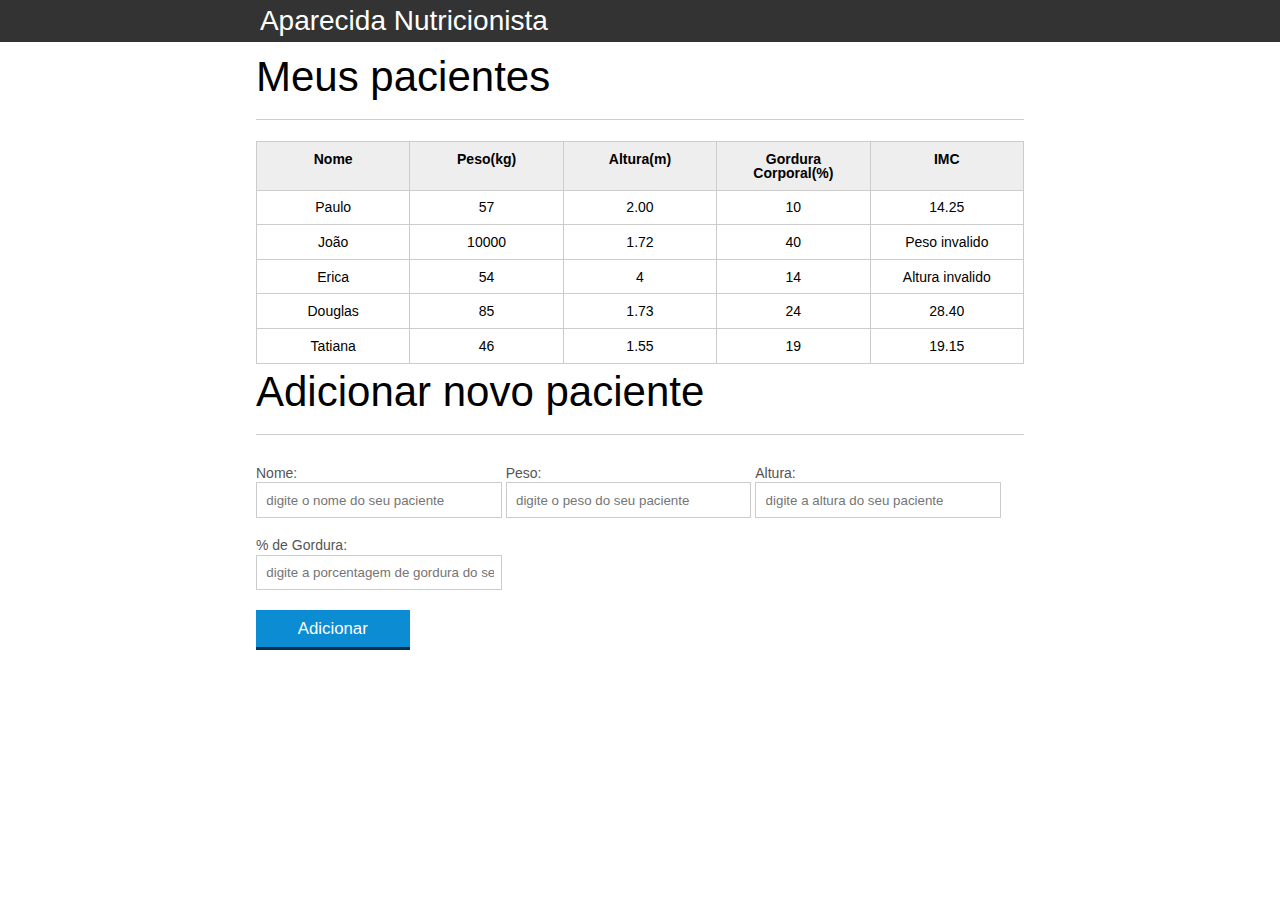
<file: index.html>
<!DOCTYPE html>
<html lang="pt-br">
	<head>
		<meta charset="UTF-8">
		<title>Aparecida Nutrição</title>
		<link rel="icon" href="favicon.ico" type="image/x-icon">
		<link rel="stylesheet" type="text/css" href="css/reset.css">
		<link rel="stylesheet" type="text/css" href="css/index.css">
	</head>
	<body>
		<header>
			<div class="container">
				<h1 class="titulo">Aparecida Nutrição</h1>
			</div>
		</header>
		<main>
			<section class="container">
				<h2>Meus pacientes</h2>
				<table>
					<thead>
						<tr>
							<th>Nome</th>
							<th>Peso(kg)</th>
							<th>Altura(m)</th>
							<th>Gordura Corporal(%)</th>
							<th>IMC</th>
						</tr>
					</thead>
					<tbody id="tabela-pacientes">
						<tr class="paciente" id="primeiro_paciente" >
							<td class="info-nome">Paulo</td>
							<td class="info-peso">57</td>
							<td class="info-altura">2.00</td>
							<td class="info-gordura">10</td>
							<td class="info-imc">0</td>
						</tr>

						<tr class="paciente" >
							<td class="info-nome">João</td>
							<td class="info-peso">10000</td>
							<td class="info-altura">1.72</td>
							<td class="info-gordura">40</td>
							<td class="info-imc">0</td>
						</tr>

						<tr class="paciente" >
							<td class="info-nome">Erica</td>
							<td class="info-peso">54</td>
							<td class="info-altura">4</td>
							<td class="info-gordura">14</td>
							<td class="info-imc">0</td>
						</tr>

						<tr class="paciente">
							<td class="info-nome">Douglas</td>
							<td class="info-peso">85</td>
							<td class="info-altura">1.73</td>
							<td class="info-gordura">24</td>
							<td class="info-imc">0</td>
						</tr>
						<tr class="paciente" >
							<td class="info-nome">Tatiana</td>
							<td class="info-peso">46</td>
							<td class="info-altura">1.55</td>
							<td class="info-gordura">19</td>
							<td class="info-imc">0</td>
						</tr>
					</tbody>
				</table>
			</section>
		</main>
		<!-- ... -->
<section class="container">
    <h2 id="titulo-form">Adicionar novo paciente</h2>
    <form id="form-adiciona">
        <div class="grupo">
            <label for="nome">Nome:</label>
            <input id="nome" name="nome" type="text" placeholder="digite o nome do seu paciente" class="campo">
        </div>
        <div class="grupo">
            <label for="peso">Peso:</label>
            <input id="peso" name="peso" type="text" placeholder="digite o peso do seu paciente" class="campo campo-medio">
        </div>
        <div class="grupo">
            <label for="altura">Altura:</label>
            <input id="altura" name="altura" type="text" placeholder="digite a altura do seu paciente" class="campo campo-medio">
        </div>
        <div class="grupo">
            <label for="gordura">% de Gordura:</label>
            <input id="gordura" type="text" placeholder="digite a porcentagem de gordura do seu paciente" class="campo campo-medio">
        </div>

        <button id="adicionar-paciente" class="botao bto-principal">Adicionar</button>
    </form>
</section>
        <script src="./js/principal.js"></script>
	</body>
</html>
</file>
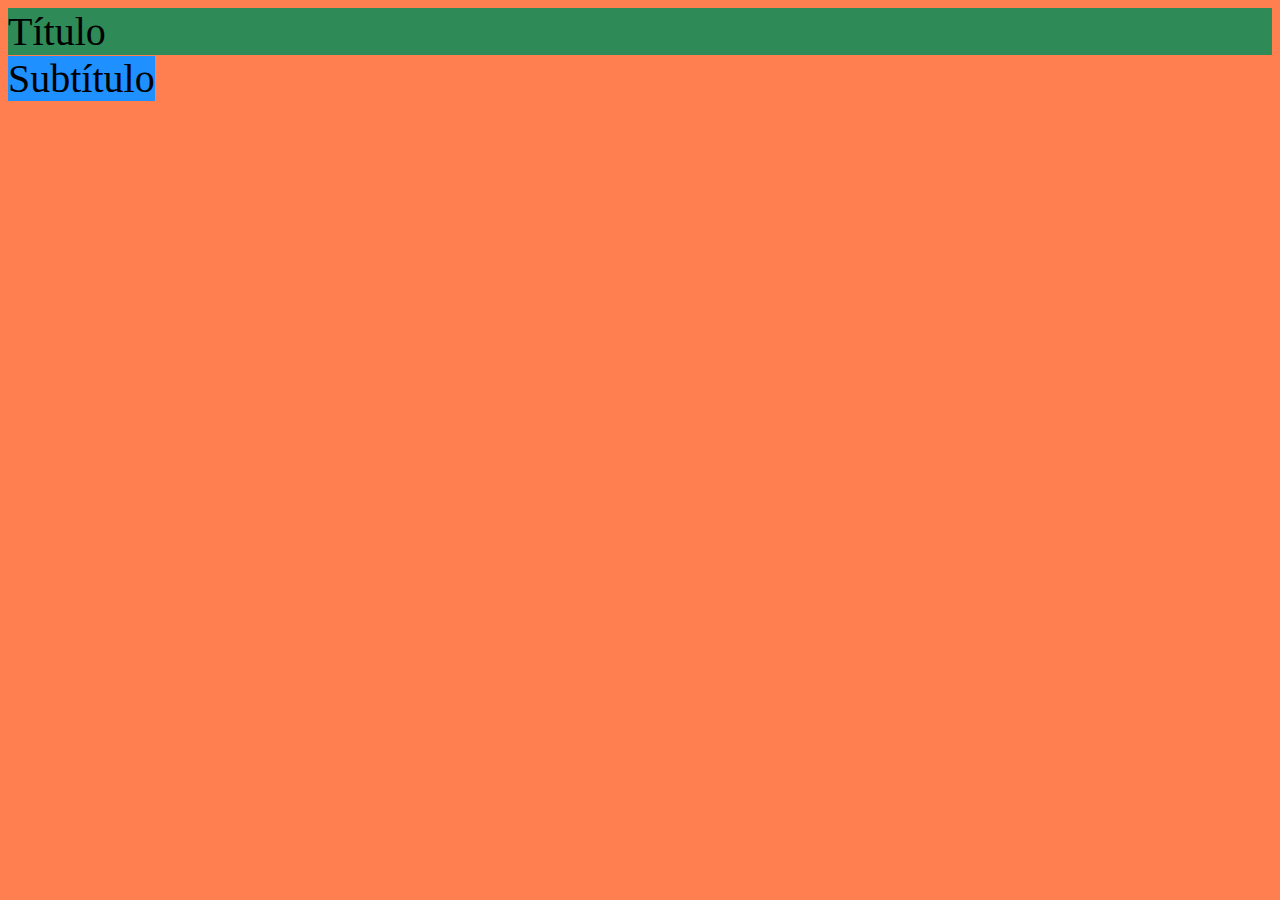
<file: css/alturaLargura.html>
<!DOCTYPE html>
<html>

<head>
    <meta charset="UTF-8">
    <title>Altura e Largura</title>
    <style>
        body {
            font-size: 40px;
            background-color: coral;
        }

        div {
            background-color: seagreen;
        }

        span {
            background-color: dodgerblue;
        }
    </style>
</head>

<body>
    <div>Título</div>
    <span>Subtítulo</span>
</body>

</html>
</file>
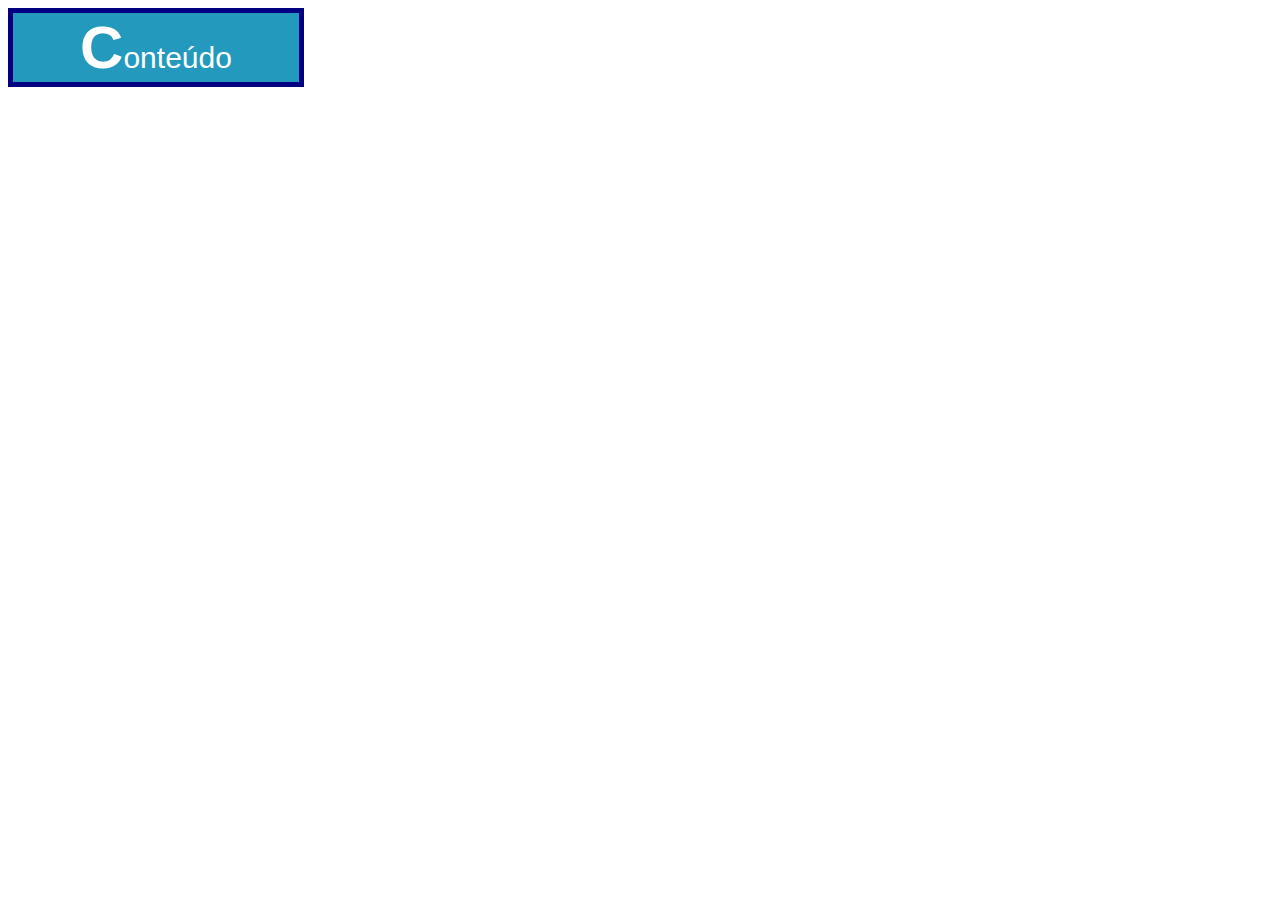
<file: css/anatomia.html>
<!DOCTYPE html>
<html>

<head>
    <meta charset="UTF-8">
    <title>Anatomia CSS</title>
    <style>
        .selector {
            color: #fff;
            font-size: 30px;
            text-align: center;
            /* multiplos valores*/
            border: solid 5px navy;
            /* schorthand property: tipo de traço,, espessura e cor*/
            /*trabalhar com alternancias exemplo abaixo*/
            font-family: Helvetica, sans-serif, monospace;
            width: calc(25% - 30px);
            background-color: rgb(34, 153, 189);
        }
        /*Usando uma pseudo-classe: aplicado estilos em diferentes estados*/
        .selector:hover {
            background-color: orangered;
        }
        .selector::first-letter{
            font-size: 60px;
            font-weight: bold;
        }
        /*padrão de nomeclatura?*/
        /* dach-case ou camelCase?*/
    </style>
</head>

<body>
    <div class="selector">Conteúdo</div>
</body>

</html>
</file>
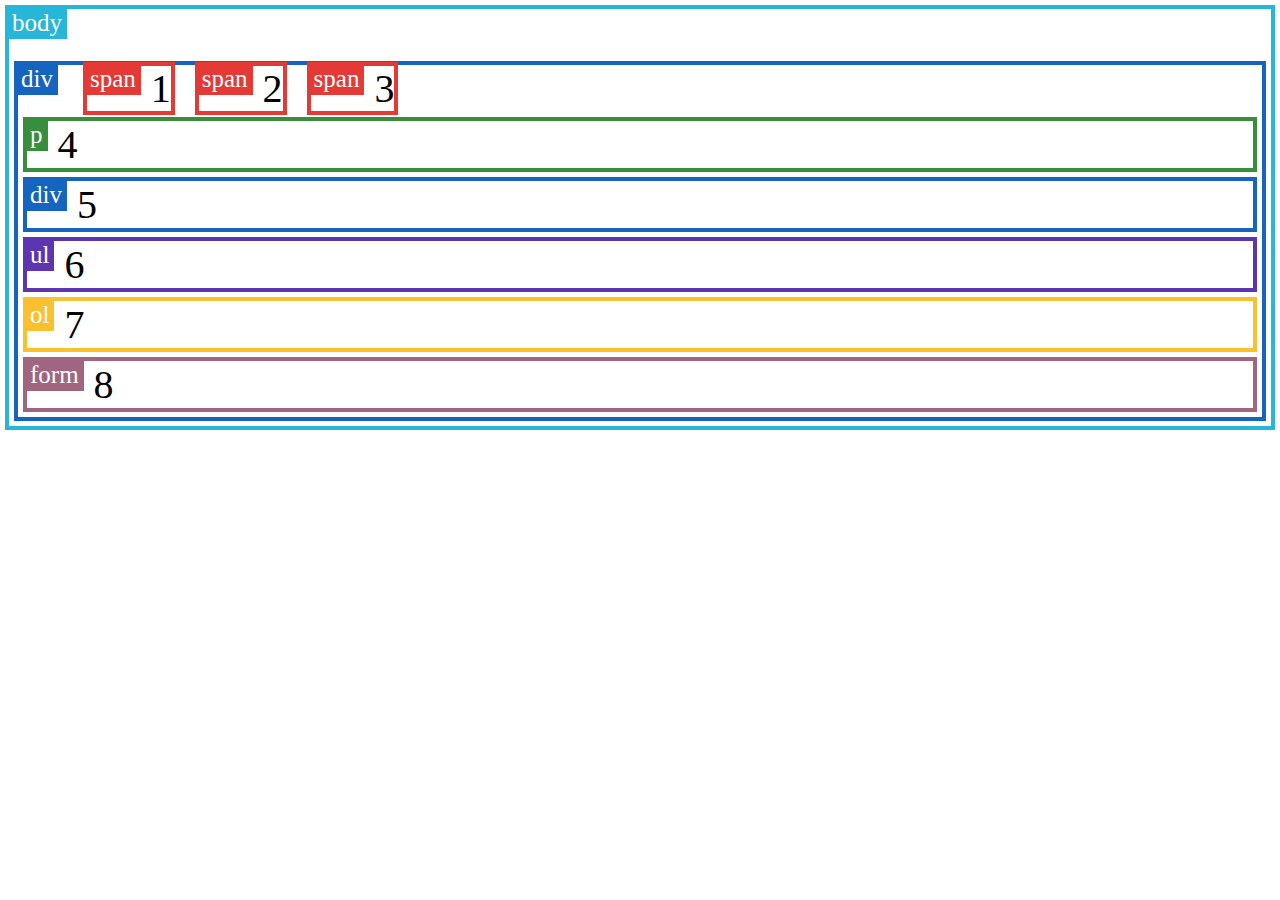
<file: css/classeTag.html>
<!DOCTYPE html>
<html>

<head>
    <meta charset="UTF-8">
    <title>Tag Class</title>
    <link rel="stylesheet" href="css/tag.css">
</head>

<body class='tag'>
    <div class='tag'>
        <span class='tag'>1</span>
        <span class='tag'>2</span>
        <span class='tag'>3</span>
        <p class='tag'>4</p>
        <div class='tag'>5</div>
        <ul class='tag'>6</ul>
        <ol class='tag'>7</ol>
        <form class='tag'>8</form>
    </div>
    <script src="js/tag.js"></script>
</body>

</html>
</file>
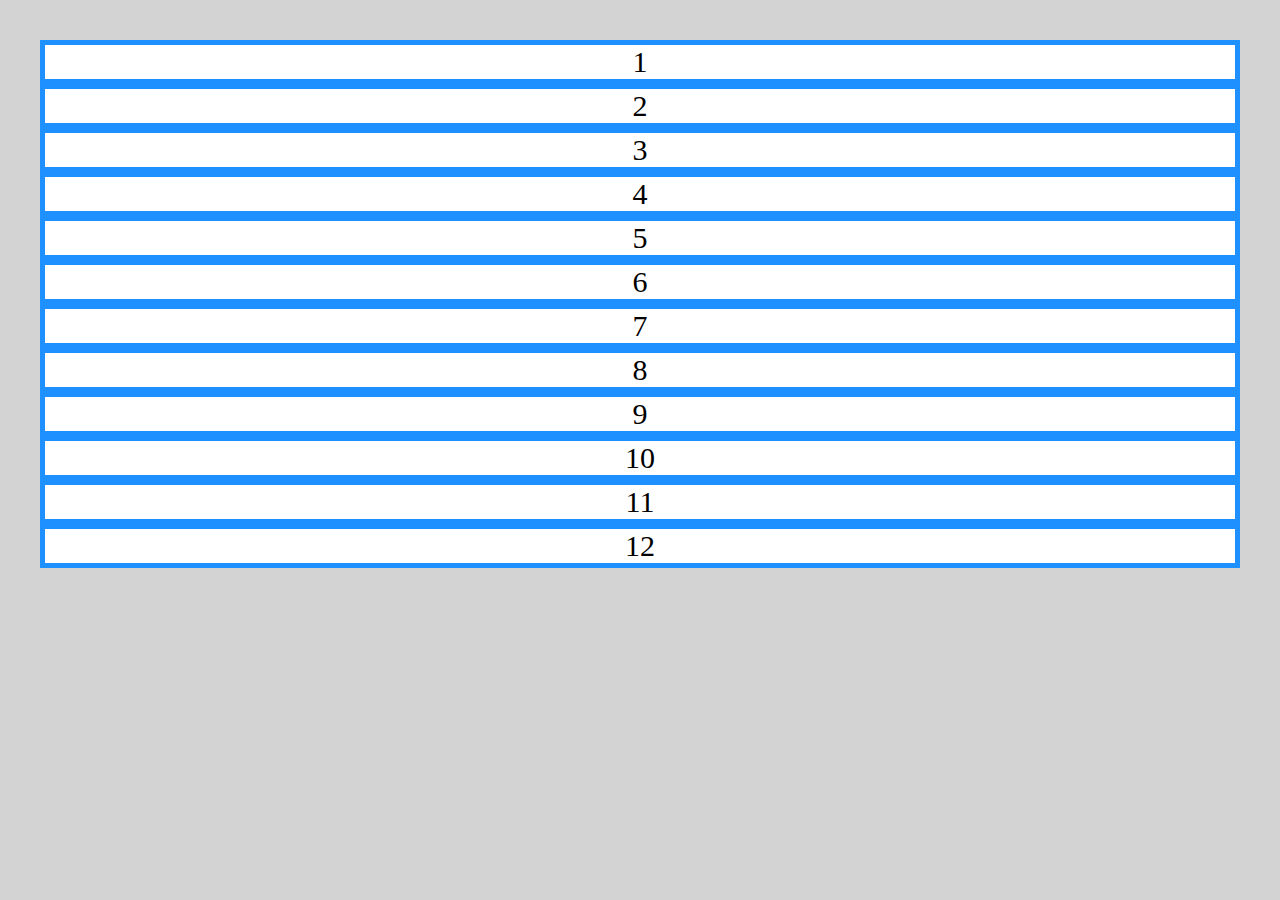
<file: css/cssgrid1.html>
<!DOCTYPE html>
<html>

<head>
    <meta charset="UTF-8">
    <title>CSS Grid #01</title>
    <style>
        /* https://caniuse.com/#feat=css-grid */
        
        html,
        body {
            margin: 20px;
            height: calc(100% - 40px);
            background-color: lightgray;
        }
        
        div {
            display: flex;
            align-items: center;
            justify-content: center;
            font-size: 30px;
            border: solid 5px dodgerblue;
            background: #fff;
        }
    </style>
</head>

<body>
    <div class="d1">1</div>
    <div class="d2">2</div>
    <div class="d3">3</div>
    <div class="d4">4</div>
    <div class="d5">5</div>
    <div class="d6">6</div>
    <div class="d7">7</div>
    <div class="d8">8</div>
    <div class="d9">9</div>
    <div class="d10">10</div>
    <div class="d11">11</div>
    <div class="d12">12</div>
</body>

</html>
</file>
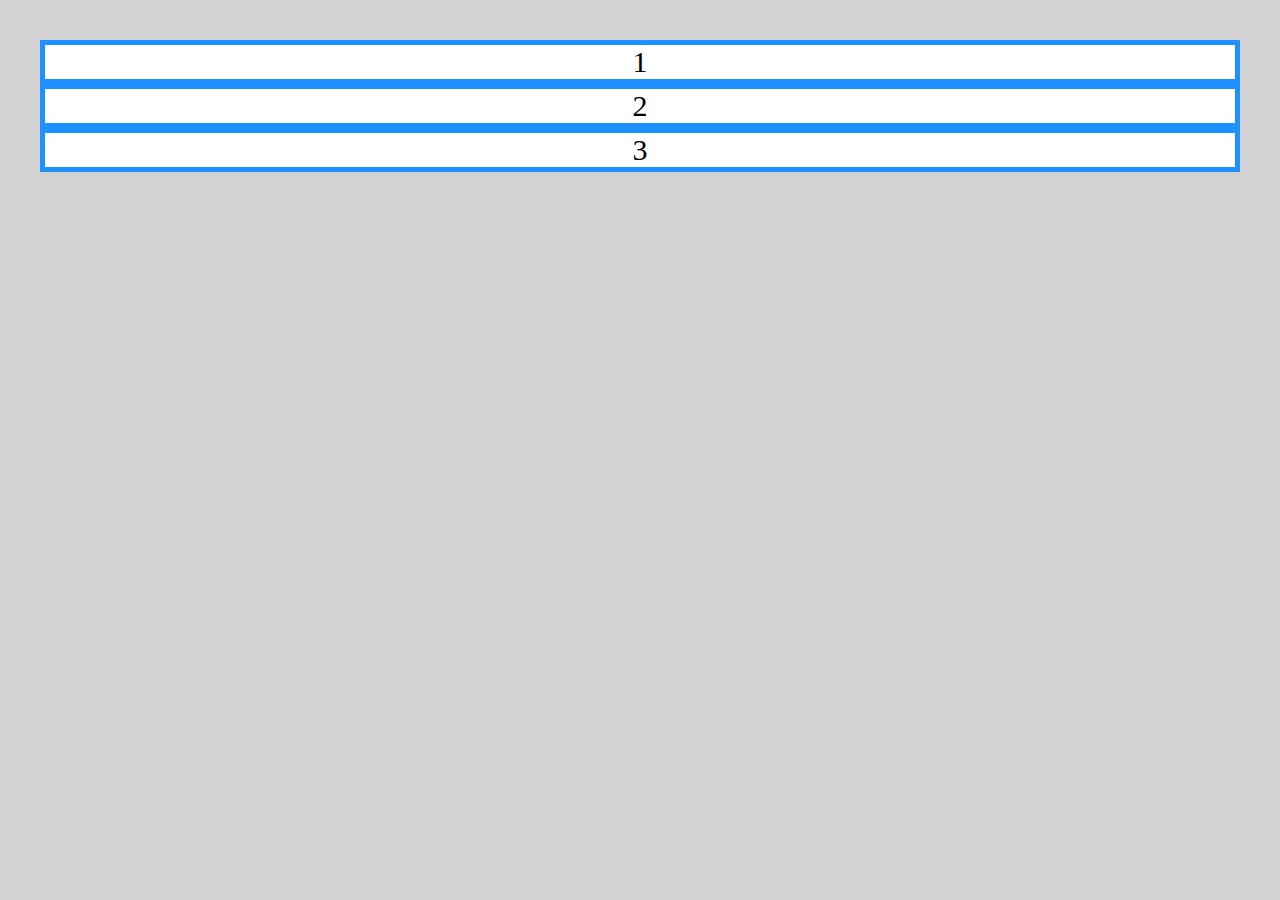
<file: css/cssgrid2.html>
<!DOCTYPE html>
<html>

<head>
    <meta charset="UTF-8">
    <title>CSS Grid #02</title>
    <style>
        html,
        body {
            margin: 20px;
            height: calc(100% - 40px);
            background-color: lightgray;
        }
        
        div {
            display: flex;
            align-items: center;
            justify-content: center;
            font-size: 30px;
            border: solid 5px dodgerblue;
            background: #fff;
        }
    </style>
</head>

<body>
    <div class="d1">1</div>
    <div class="d2">2</div>
    <div class="d3">3</div>
</body>

</html>
</file>
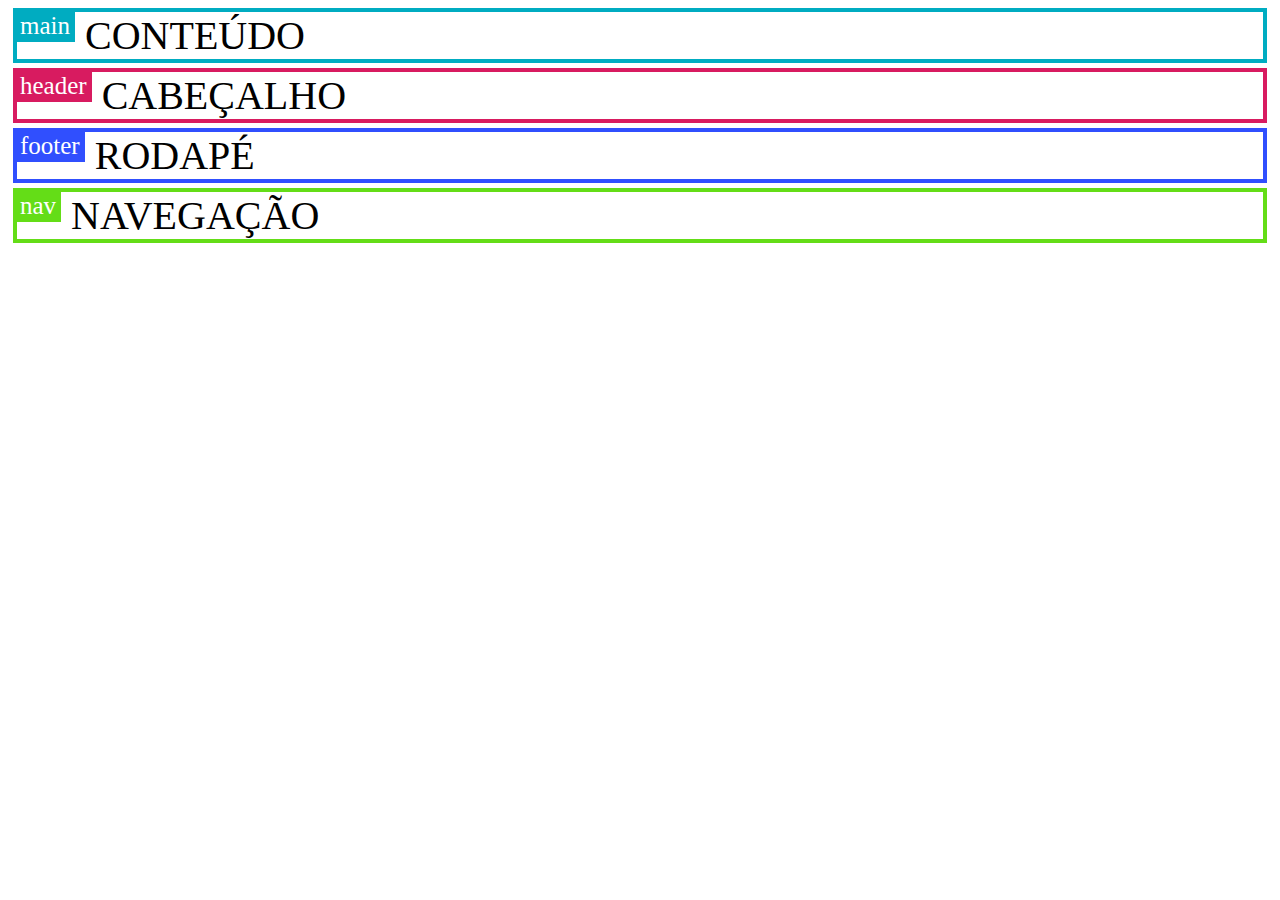
<file: css/cssgrid3.html>
<!DOCTYPE html>
<html>

<head>
    <meta charset="UTF-8">
    <title>CSS Grid #03</title>
    <link rel="stylesheet" href="css/tag.css">
    <style>
        /* ... */
    </style>
</head>

<body>
    <main class="tag">CONTEÚDO</main>
    <header class="tag">CABEÇALHO</header>
    <footer class="tag">RODAPÉ</footer>
    <nav class="tag">NAVEGAÇÃO</nav>

    <script src="js/tag.js"></script>
</body>

</html>
</file>
<file: css/index.css>
*{
	box-sizing: border-box;
 }

body{
	font-family: "Helvetica Neue", "Helvetica", Helvetica, Arial, sans-serif;
	font-size: 14px;
}

header{
	background-color: #333;
	height: 3em;
	color: #FFF;
	margin-bottom: 1em;
}

header h1{
	font-size: 2em;
	display:inline-block;
	vertical-align:	middle;
}
header h2{
	font-size: 2em;
	display:inline-block;
	vertical-align:	middle;
}

header .container:before{
	content: '';
	display:inline-block;
	height: 100%;
	vertical-align:	middle;
}

.container{
	width: 60%;
	height: 100%;
	margin: 0 auto;
}

section{
	margin: 2em 0;
	overflow: hidden;
}

section h2{
	font-size: 3em;
	display: block;
	padding-bottom: .5em;
	border-bottom: 1px solid #ccc;
	margin-bottom: .5em;
}

table{
	width: 100%;
	margin-bottom : .5em;
    table-layout: fixed;

}

td, th {
	padding: .7em;
	margin: 0;
	border: 1px solid #ccc;
	text-align: center;
}

th{
	font-weight: bold;
	background-color: #EEE;
}

label{
	color: #555;
	display: block;
	margin-bottom: .2em;
}

.campo{
	margin: 0;
	padding-bottom: 1em;
	width: 100%;
	border: 1px solid #ccc;
	padding: .7em;
	width: 100%;
}

.campo-medio{
	display: inline-block;
	padding-right: .5em;
}

.grupo{
	width: 32%;
	display: inline-block;
	padding: 10px 0px;
}

button{
	padding: .5em 2em;
	border: 0;
	border-bottom: 3px solid;
	font-size: 1.2em;
	cursor: pointer;
	margin: 0;
	margin-top: -3px;
	color: #fff;
	background-color:#0c8cd3;
	border-color: #04324c;
	width: 20%;
    display: block;
    clear: both;
    margin: 10px 0px;

}

button:active{
	margin-top:0px;
	border: 0;
}

button[disabled=disabled], button:disabled {
    background-color: gray;
	border-color: darkgray;

}

.adicionar-paciente{
    margin-top: 30px;
}

.campo-invalido{
	border: 1px solid red;
}
</file>
<file: css/css/tag.css>
body{
    font-size: 40px;
    
}
ul,ol {
padding: 0;

}
li{
margin-left: 60px;
}
.tag{
    border: solid 4px;
    margin: 5px;
}
.tag label{
    color: #fff;
    font-size: 25px;
    vertical-align: top;
    margin-right: 10px;
padding: 0px 5px 3px 3px ;
}
</file>
